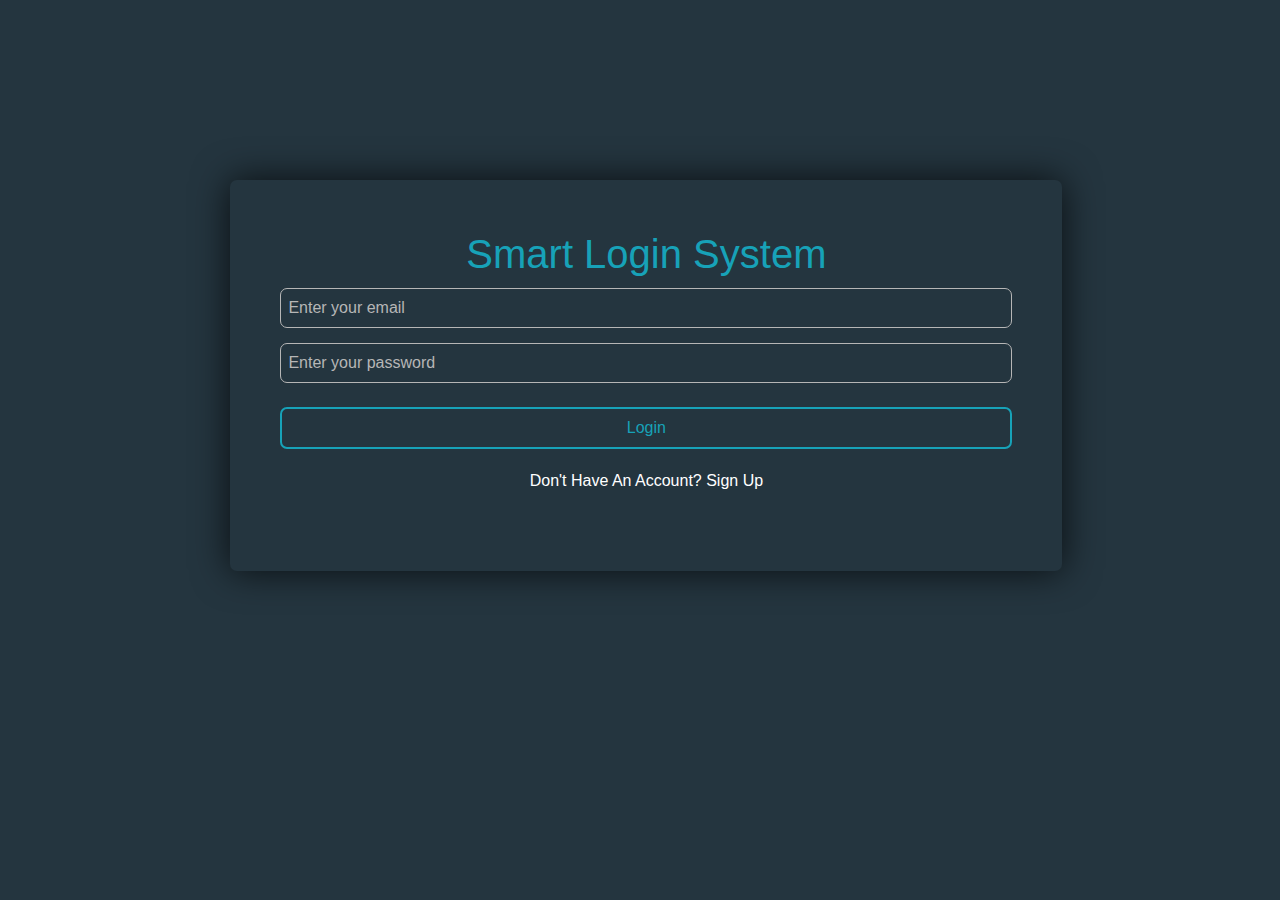
<file: index.html>
<!DOCTYPE html>
<html lang="en">
  <head>
    <meta charset="UTF-8" />
    <meta name="viewport" content="width=device-width, initial-scale=1.0" />
    <title>Log-In</title>
    <link rel="stylesheet" href="css/bootstrap.min.css" />
    <link rel="stylesheet" href="css/style.css" />
  </head>
  <body>
    <div class="container">
      <div class="con">
        <h1>Smart Login System</h1>
        <input
          type="email"
          id="emailLogin"
          placeholder="Enter your email"
        />
        <input
          type="password"
          id="passLogin"
          placeholder="Enter your password"
          class="mb-4"
        />
        <p class="text-center text-danger alert alert-heading text-start d-none" id="Alert">All inputs is required</p>
        <p class="text-center text-danger alert alert-heading text-start d-none" id="emailAlert">Email is invalid</p>
        <p class="text-center text-danger alert alert-heading text-start d-none" id="passAlert">password is invalid</p>
        <a href="logout.html"> <button id="LoginButton">Login</button> </a>
        <p class="mb-5">Don't Have An Account? <a href="signup.html">Sign Up</a></p>
      </div>
    </div>
    <script src="js/bootstrap.bundle.min.js"></script>
    <script src="js/index.js"></script>
  </body>
</html>
</file>
<file: css/style.css>
body {
    font-family: sans-serif;
    background-color: #24353f;
  }
  
  .con {
    box-shadow: 0px 0px 37px 0px rgba(0, 0, 0, 0.75);
    text-align: center;
    position: absolute;
    top: 20%;
    left: 18%;
    padding: 30px 50px;
    width: 65%;
    border-radius: 7px;
    display: flex;
    justify-content: center;
    flex-direction: column;
  }
  .con h1 {
    font-family: sans-serif;
    padding-top: 20px;
    padding-bottom: 10px;
    padding-right: 50px;
    padding-left: 50px;
    margin: 0px 80px;
    color: #17a2b8;
  }
  .con p {
    color: white;
  }
  .con a {
    text-decoration: none;
    color: white;
    font-family: sans-serif;
    transition: 0.2s;
  }
  .con a:hover {
    color: #17a2b8;
  }
  .con input {
    background-color: transparent;
    padding: 7px;
    border-radius: 7px;
    margin-bottom: 15px;
    border: 1px solid #b6b6b6;
    color: wheat;
  }
  .con input::placeholder {
    color: #b6b6b6;
  }
  .con input:focus {
    outline: 0.5px solid #17a2b8;
  }
  .con button {
    background-color: transparent;
    padding: 7px 20px;
    border: 2px solid #17a2b8;
    color: #17a2b8;
    transition: 0.2s;
    margin-bottom: 20px;
    border-radius: 7px;
  }
  .con button:hover {
    background-color: #17a2b8;
    color: white;
  }
  .con a button {
    width: 100%;
  }
</file>
